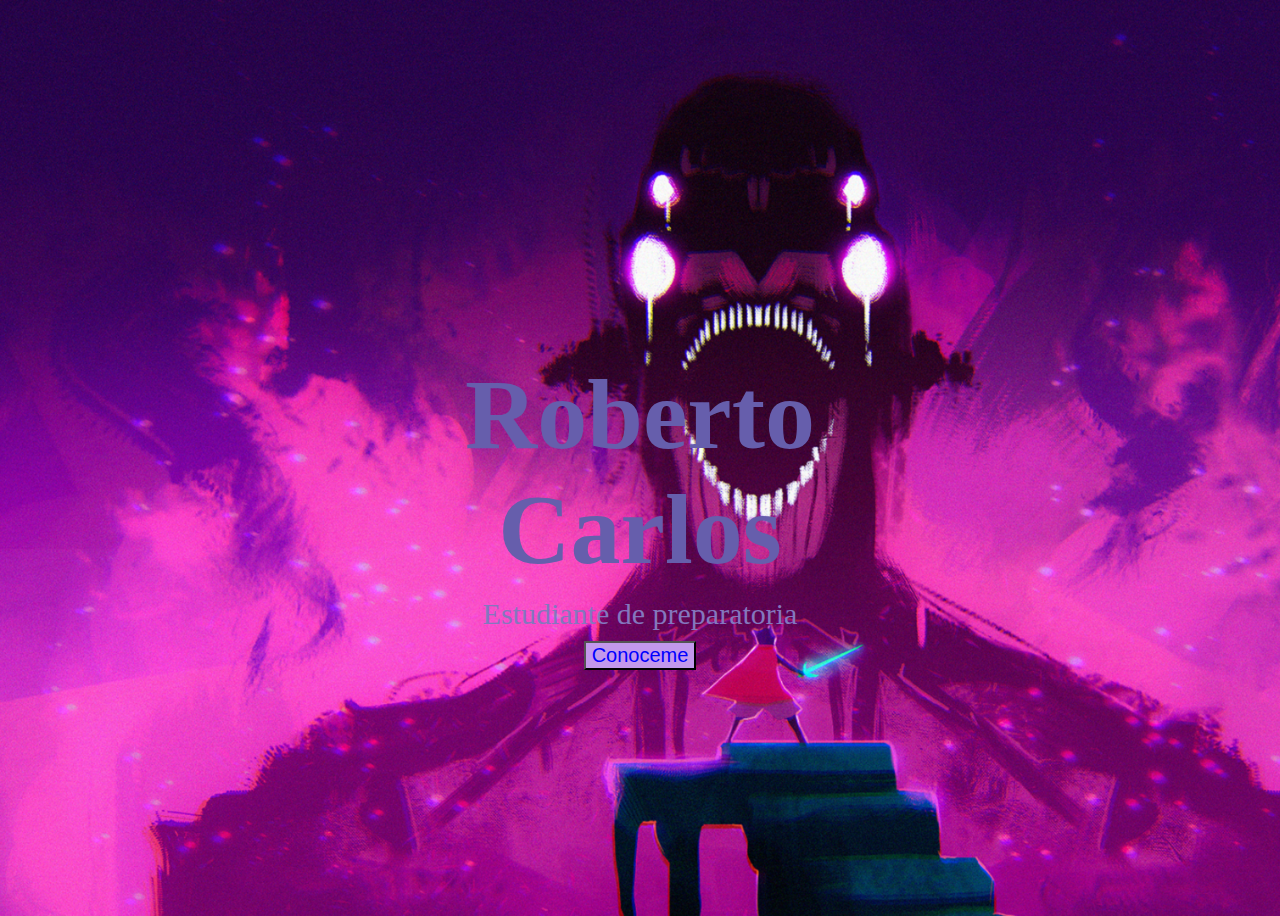
<file: index.html>
<!DOCTYPE html>
<html lang="en">
<head>
    <meta charset="UTF-8">
    <meta http-equiv="X-UA-Compatible" content="IE=edge">
    <meta name="viewport" content="width=device-width, initial-scale=1.0">
    <title>Roberto</title>
    <link rel="stylesheet" href="estilos.css">
</head>
<body class="cuerpo_Prin">
    <main class="cuadroPrincipal">
        <h1 class="cuadroPrincipal_tituloPrin">Roberto Carlos</h1>
        <p class="cuadroPrincipal_Texto">Estudiante de preparatoria</p>
        <a href="principal.html" class="cuadroPrincipal_link"><button class="cuadroPrincipal_Button">Conoceme</button></a>
    </main>
</body>
</html>
</file>
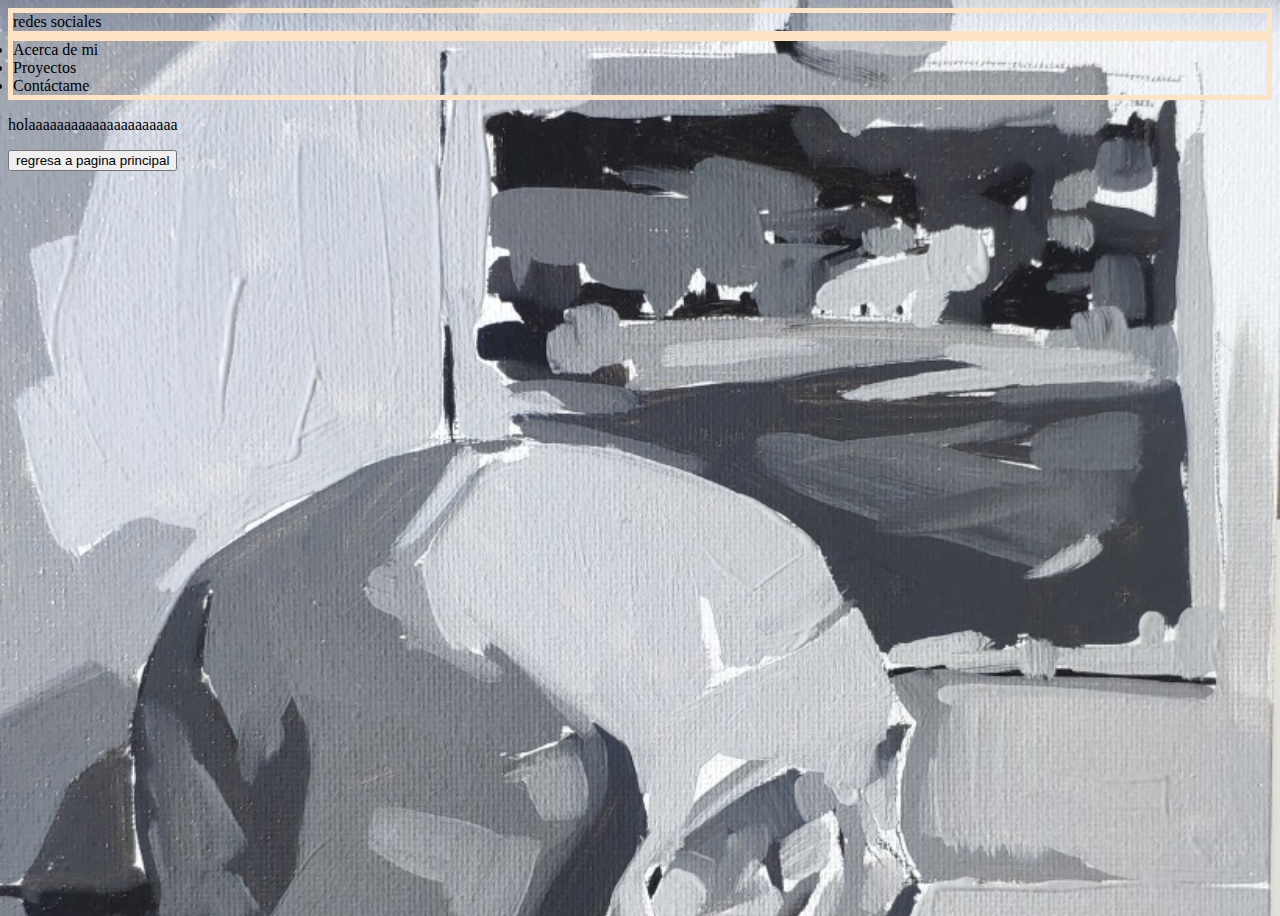
<file: principal.html>
<!DOCTYPE html>
<html lang="en">
<head>
    <meta charset="UTF-8">
    <meta http-equiv="X-UA-Compatible" content="IE=edge">
    <meta name="viewport" content="width=device-width, initial-scale=1.0">
    <link rel="stylesheet" href="estilos.css">
    <title>Document</title>
</head>
<body class="Principal_Cuerpo">
    <header>
        <section class="redesSociales">
            redes sociales
        </section>
        <section class="menu">
            <url>
                <li>Acerca de mi</li>
                <li>Proyectos</li>
                <li>Contáctame</li>
            </url>
        </section>

    </header>
    <main class="Principal">
        <p>holaaaaaaaaaaaaaaaaaaaaa</p>
        <a href="index.html"><button class="Principal_button">regresa a pagina principal</button></a>
    </main>
</body>
</html>
</file>
<file: estilos.css>
.cuadroPrincipal_tituloPrin{
    font-family: Georgia, 'Times New Roman', Times, serif;
    color: rgb(102, 94, 172);
    font-size: 100px;
    margin: 0px;
    text-align: center;
}
.cuadroPrincipal_Texto{
    color: rgb(132, 119, 190);
    font-size: 30px;
    margin: 10px;
    text-align: center;
}
.cuadroPrincipal_Button{
    color: blue;
    background-color: rgb(195, 152, 236);
    font-size: 20px;
    cursor:pointer;
}
.cuerpo_Prin{
    background-image: url("imagen01.png");
    background-repeat: no-repeat;
    background-size: cover;
    height: 100vh;
    display: flex;
    align-items: center;
}
.cuadroPrincipal{
    width: 50%;
    margin-right: auto;
    margin-left: auto;
    text-align: center;
    margin-top: 110px;
}
.Principal_button{
    cursor: pointer;
}
.Principal_Cuerpo{
    background-image:  url("imagen02.jpeg");
    background-repeat: no-repeat;
    background-size: cover;
    height: 100vh;
}
.redesSociales{
    border: 5px solid bisque;
}
.menu{
    border: 5px solid bisque;
}
</file>
